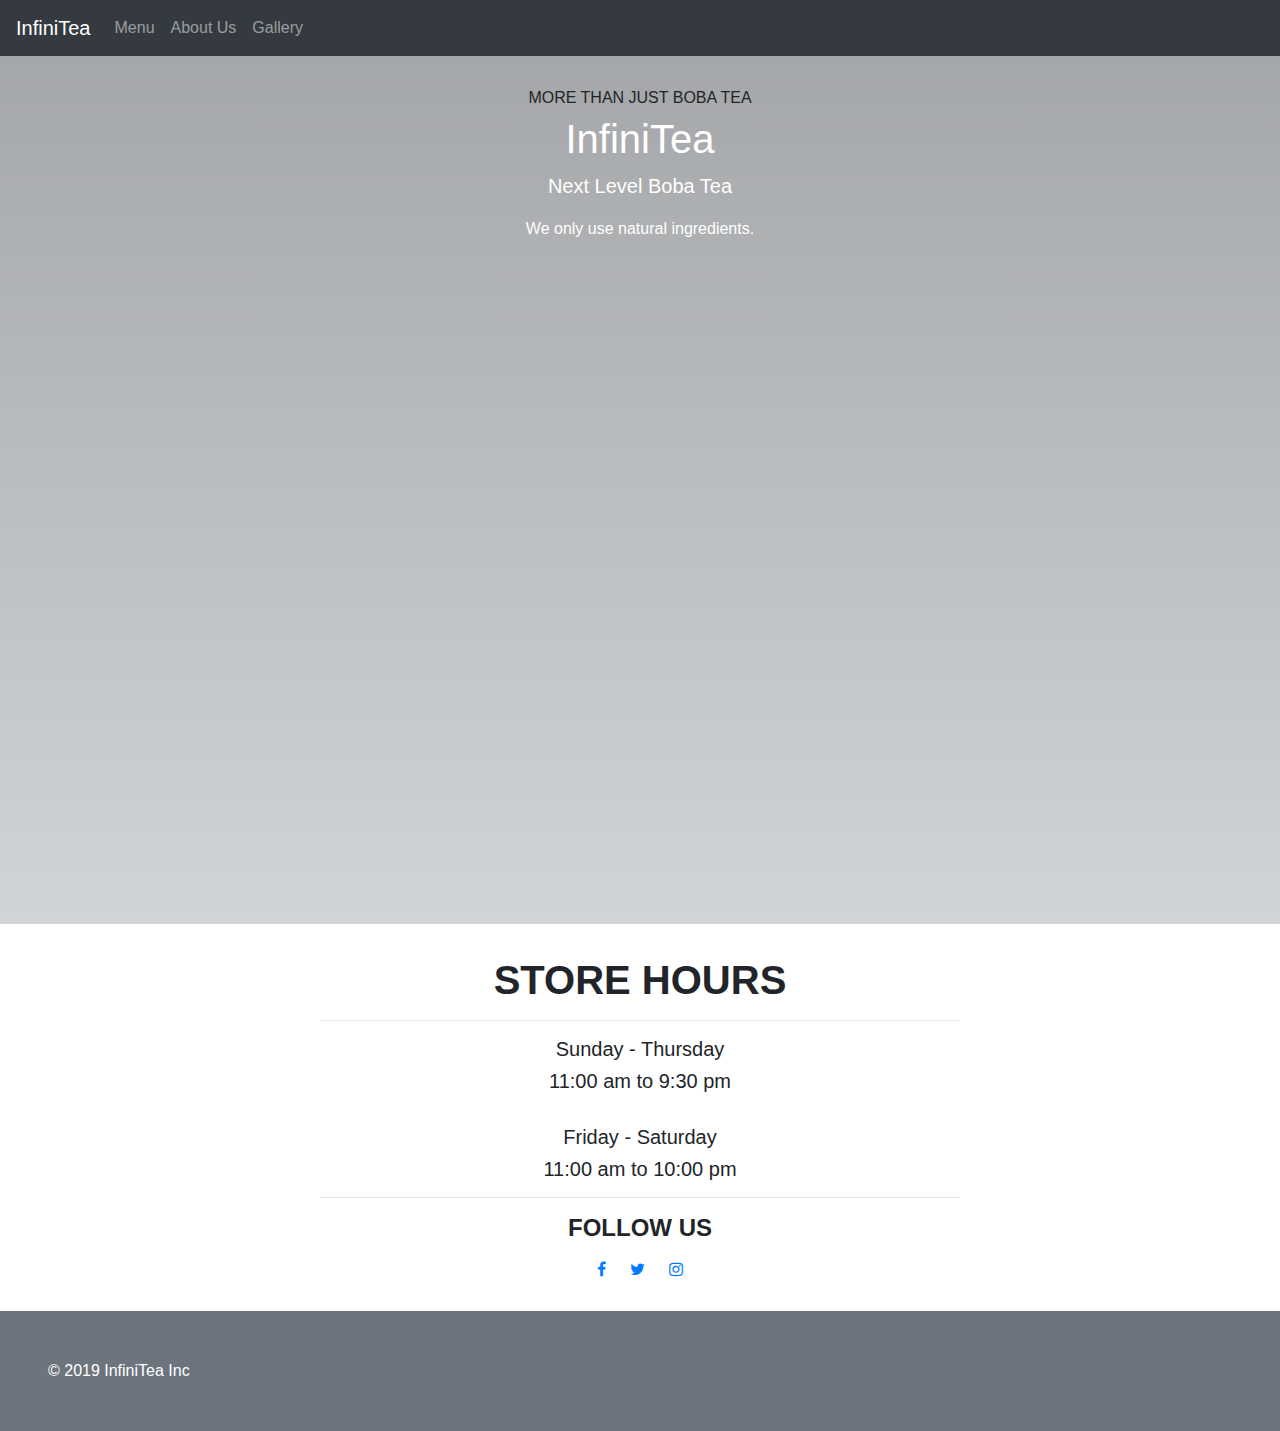
<file: templates/index.html>
<!DOCTYPE html>
<html lang="en" dir="ltr">
  <head>
    <meta charset="utf-8">
    <meta name="viewport" content="width=device-width, initial-scale=1.0">
    <meta http-equiv="X-UA-Compatible" content="ie=edge">

    <title>InfiniTea</title>

    <link rel="stylesheet" href="https://stackpath.bootstrapcdn.com/bootstrap/4.3.1/css/bootstrap.min.css" integrity="sha384-ggOyR0iXCbMQv3Xipma34MD+dH/1fQ784/j6cY/iJTQUOhcWr7x9JvoRxT2MZw1T" crossorigin="anonymous">
    <link rel="stylesheet" href="https://bootswatch.com/4/minty/bootstrap.min.css">
    <link rel="stylesheet" href="https://maxcdn.bootstrapcdn.com/font-awesome/4.5.0/css/font-awesome.min.css">
      <link
  </head>

  <body>
    <!-- NAVBAR -->
    <nav class="navbar fixed-top navbar-expand navbar-dark bg-dark">
      <a class="navbar-brand" href="/">InfiniTea</a>
      <div class="navbar-nav">
        <a class="nav-item nav-link" href="/menu">Menu</a>
        <a class="nav-item nav-link" href="/about">About Us</a>
        <a class="nav-item nav-link" href="/gallery">Gallery</a>
      </div>
    </nav>
    <br>

      <!-- HERO -->
      <div class="jumbotron jumbotron-fluid text-center" style="background-image: linear-gradient(rgba(0, 0, 0, 0.3), rgba(0, 0, 0, 0.1)), url('https://bit.ly/320vnyg'); background-size: cover; background-position: bottom;height: 100vh;">
        <h6>MORE THAN JUST BOBA TEA</h6>
        <h1 style="color: white;">InfiniTea</h1>
        <p style="color:white;" class="lead">Next Level Boba Tea</p>
        <p style="color:white;">We only use natural ingredients.</p>
      </div>



      <!-- BENEFITS -->
      <!-- <div class="container mb-5 mt-5 pb-5 pt-5">
        <div class="row m-5">
          <div class="col-lg-6 offset-lg-3">
            <img src="https://bit.ly/2BvCl3H" class="img-fluid rounded">
          </div>
        </div>
      </div> -->

      <!-- CALL TO ACTION -->
      <div class="text-center mb-10">
        <h1>
          <strong>STORE HOURS</strong>
        </h1>
        <hr width="50%">
        <h5>Sunday - Thursday</h5>
        <h5>11:00 am to 9:30 pm</h5>
        <br>
        <h5>Friday - Saturday</h5>
        <h5>11:00 am to 10:00 pm</h5>
        <hr width="50%">
        <h4>
          <strong>FOLLOW US</strong>
        </h4>

        <a href="#" class="icoFacebook" title="Facebook"><i class="fa fa-facebook" style="margin: 10px"></i></a>
        <a href="#" class="icoTwitter" title="Twitter"><i class="fa fa-twitter" style="margin: 10px"></i></a>
        <a href="#" class="icoInstagram" title="Instagram"><i class="fa fa-instagram" style="margin: 10px"></i></a>


      </div>
      <br>



    <!-- FOOTER -->
    <footer class="footer mt-auto bg-secondary p-5 text-white">
      &copy; 2019 InfiniTea Inc
    </footer>
  </body>
</html>
</file>
